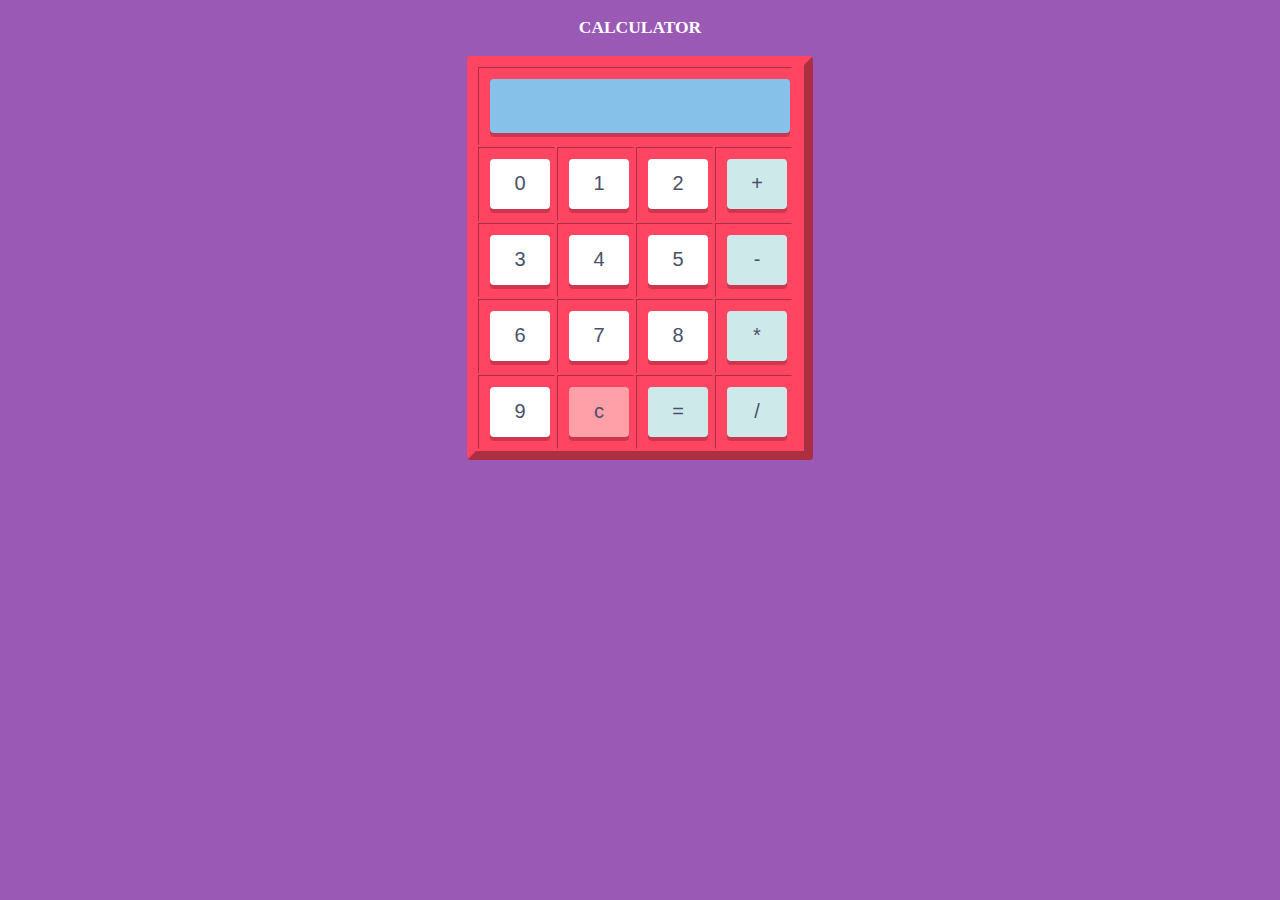
<file: caclculator/calc.html>
<!DOCTYPE html>
<html lang="en">
<head>
    <meta charset="UTF-8">
    <meta name="viewport" content="width=device-width, initial-scale=1.0">
    <link rel="stylesheet" href="calc.css">
    
    <title>CALCULATOR</title>
</head> 
   <body>  
   <h3>CALCULATOR</h3>  
   <form name="calc">  
     <table border=9>  
       <tr>  
         <td colspan="4">  
           <input type="text" name="display" id="neelam" value="" readonly>  
         </td>  
       </tr>  
   <td> <input type="button" value="0"  
    onClick="calc.display.value+='0'">  
       </td>  
       <td> <input type="button" value="1"  
    onClick="calc.display.value+='1'">   
    </td>   
    <td><input type="button" value="2"  
    onClick="calc.display.value+='2'">  
    </td>  
   <td> <input type="button" class="operator" name = "plus"value="+"  
    onClick="calc.display.value+='+'"></td>  
    <tr>  
    <td> <input type="button" value="3"  
    onClick="calc.display.value+='3'">  
    </td>  
    <td> <input type="button" value="4"  
    onClick="calc.display.value+='4'">  
    </td>  
     <td> <input type="button" value="5"  
    onClick="calc.display.value+='5'">  
    </td>  
     <td> <input type="button" class="operator" name="minus"value="-"  
    onClick="calc.display.value+='-'">  
    </td>  
    </tr>  
    <tr>  
     <td> <input type="button" value="6"  
    onClick="calc.display.value+='6'">  
    </td>  
    <td> <input type="button" value="7"  
    onClick="calc.display.value+='7'"></td>  
    <td> <input type="button" value="8"  
    onClick="calc.display.value+='8'">  
    </td>  
    <td> <input type="button" class="operator" name="times"value="*"  
    onClick="calc.display.value+='*'"></td>  
    </tr>  
    <tr>  
    <td> <input type="button" value="9"  
    onClick="calc.display.value+='9'"></td>  
    <td> <input type="button" id="clear" name="clear" value="c"  
      ondblclick="display.value=''"
      onClick="display.value = String(display.value).substring(0,display.value.length-1)"></td>  
     <td> <input type="button" class="operator" name="equal"value="="  
    onClick="calc.display.value =eval(calc.display.value)"></td>  
    <td> <input type="button" class="operator" name = "div"value="/"  
    onClick="calc.display.value+='/'"> </td>  
   </tr> </table>  
   </form>  

   </body>  
 </html>
</file>
<file: caclculator/calc.css>
#neelam{  
    width:296px;  
    border-bottom: 2px #6f6f6f solid ;  
    border-bottom-color:#85C1E9;  
    background-color:#85C1E9;  
  }  
  body {  
   background-color:#9B59B6;  
  }  
  table {  
   margin: auto;  
   background-color: #ff4561;  
   width: 295px;  
   max-width: 295px;  
   height: 325px;  
   text-align: center;  
   border-radius: 4px;  
   padding-right: 10px;  
   border-color:#ff4561;  
  }  
  input {  
   outline: 0;  
   position: relative;  
   left: 5px;  
   top: 5px;  
   border: 0;  
   color: #495069;  
   background-color: #fff;  
   border-radius: 4px;  
   width: 60px;  
   height: 50px;  
   float:left;  
   margin:5px;  
   font-size:20px;  
   box-shadow:0 4px rgba(0,0,0,0.2);  
   margin-bottom:15px;  
   }  
   input:hover{  
     border:0 solid#000;  
     color:#495069;  
     background-color:#fff;  
     border-radius: 4px;  
     width: 60px;  
     height: 50px;  
     float: left;  
     margin: 5px;  
     font-size: 20px;  
     box-shadow: 0 4px #b0d2cf;  
   }  
   input: active {  
     top: 4px;  
     border: 0 solid #000;  
     color: #495069;  
     background-color: #fff;  
     border-radius: 4px;  
     width: 60px;  
     height: 50px;  
     float: left;  
     margin: 5px;  
     font-size: 20px;  
     box-shadow: none;  
   }  
   #display  
   width: 265px;  
   max-width: 270;  
   font-size: 50px;  
   text-align: right;  
   background-color: #bcbd95;  
   float: left;  
   }  
   #display: hover{  
     width: 270px;  
     font-size: 26px;  
     text-align: right ;  
     background-color: #bcbd95;  
     box-shadow: 0 4px rgba(0,0,0,0.2);  
   }  
   #display:active;{  
     top: 5px;  
     width: 270px;  
     font-size: 26px;  
     text-align: right ;  
     background-color: #bcbd95;  
     box-shadow: 0 4px rgba(0,0,0,0.2)  
   }  
   .operator{  
     background-color: #cee9ea;  
     position: relative ;  
   }  
   .operator: hover{  
     background-color: #cee9ea;  
     box-shadow: none ;  
   }  
   #clear{  
     float: left;  
     position: relative ;  
     display: block ;  
     background-color: #ff9fa8;  
   }  
   #clear:hover{  
     float: left;  
     display: block;  
     background-color: #f297A0;  
     margin-bottom: 15px;  
     box-shadow: 0 4px #cc7f86;  
   }  
   #clear: active{  
     float: left;  
     top: 4px;  
     display: block ;  
     background-color: #f297A0;  
     margin-bottom: 15px;  
     box-shadow: none;  
   }  
   h3{  
     text-align:center ;  
     color: white ;  
     font-size: 109%;  
   }
</file>
